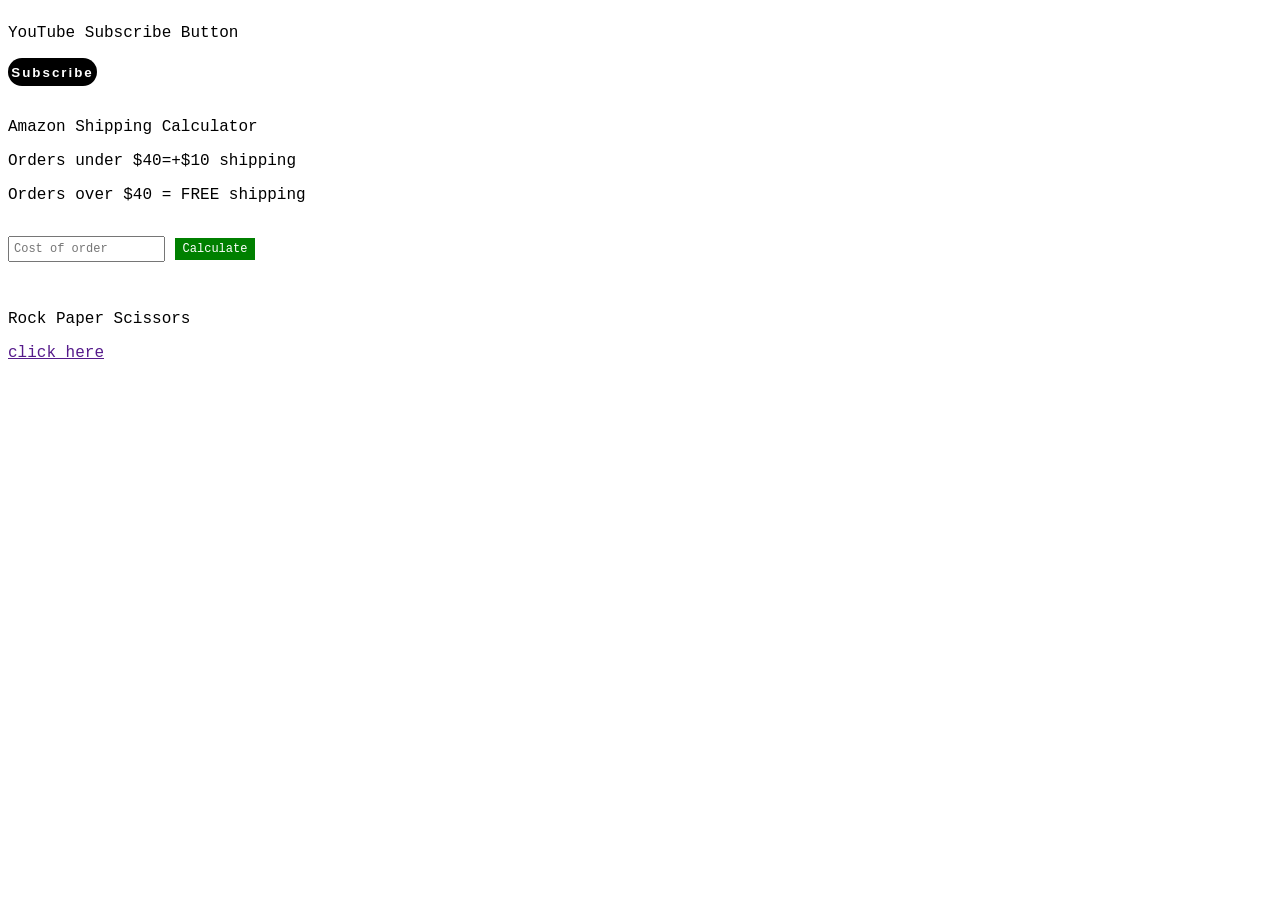
<file: Amazon-project/10-course.html>
<!DOCTYPE html>
<html lang="en">
<head>
    <title>DOM projects</title>
    <meta charset="UTF-8">
    <meta name="viewport" content="width=device-width, initial-scale=1.0">
    <link rel="stylesheet" href="style.css">
</head>
<body>
    <div class="Container">
         <div>
        <p>YouTube Subscribe Button</p>
        <button type="button" class="js-subscribe-button subscribe-button">Subscribe</button>
    </div>

    <div>
        <p>Amazon Shipping Calculator</p>
        <p>Orders under $40=+$10 shipping</p>
        <p>Orders over $40 = FREE shipping</p>
    </div>
    <div>
        <input type="text" placeholder="Cost of order" class="costOfOrder cost">
        <button type="button" class="calculate">Calculate</button>
        <p class="result"></p>
    </div>
    <div>
      <p>Rock Paper Scissors</p>
      <a href="">click here</a>
    </div>
    </div>
<script src="script.js"></script>
</body>
</html>
</file>
<file: Amazon-project/style.css>
body{
   font-family: 'Courier New', Courier, monospace;
}

.Container{
    display: flex;
    flex-direction: column;
    gap: 1rem;
}
.subscribe-button{
    border:none;
    border-radius: 1rem;
    cursor: pointer;
    background-color: black;
    color: white;
    padding-bottom: .5em;
    padding-left: .25em;
    padding-right: .25em;
    padding-top: .5em;
    letter-spacing: .15em;
    font-weight: bold;
}
.subscribe-2{
    background-color: wheat;
    color: rgb(60, 19, 19);
}

.cost{
    font-size: .75rem;
    font-family: 'Courier New', Courier, monospace;
    padding: .25rem;
}

.calculate{
    background-color: green;
    color:white;
    border:none;
    font-size: .75rem;
    padding: .25rem .5rem;
    font-family: 'Courier New', Courier, monospace;
    cursor: pointer;
}
</file>
